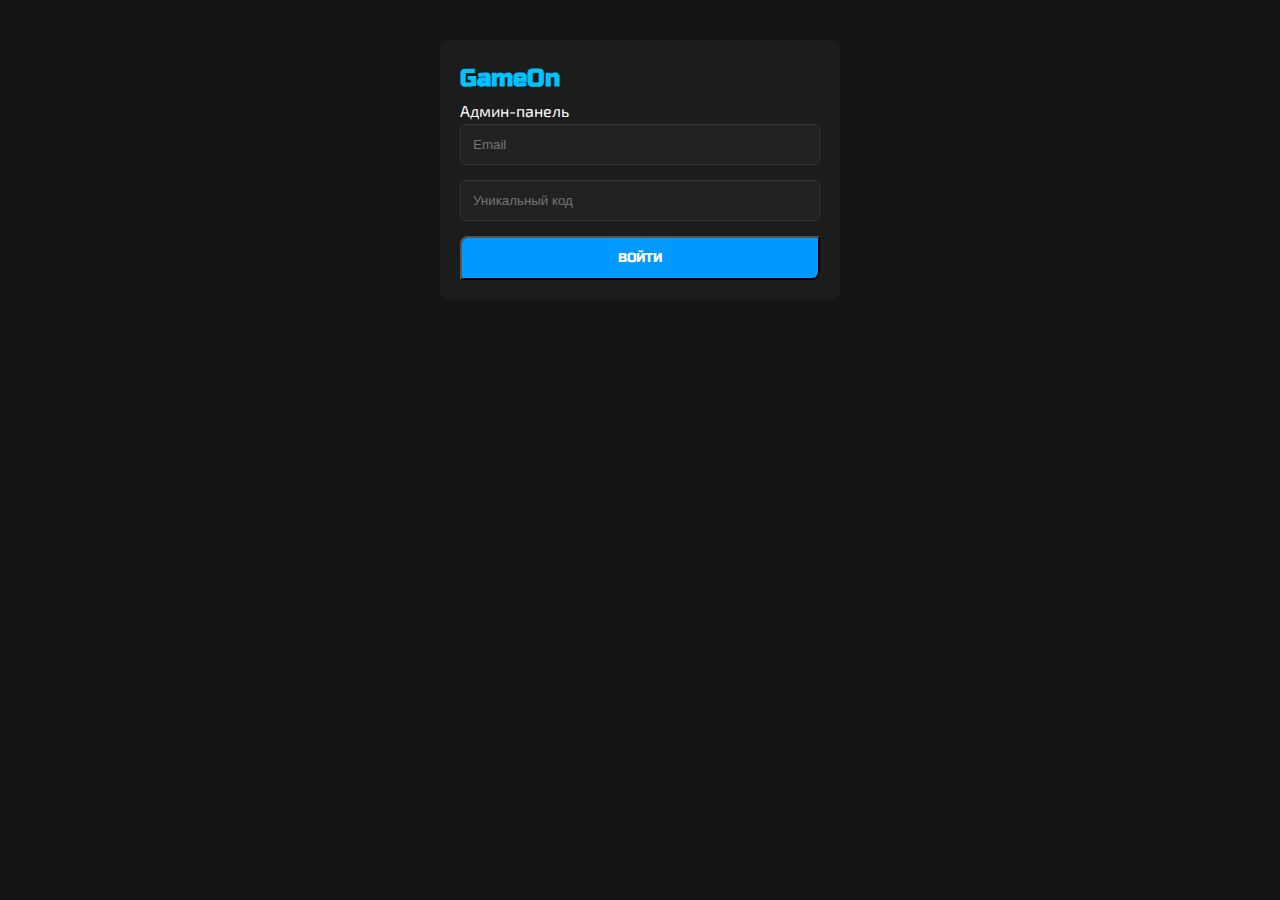
<file: front/admin.html>
<!DOCTYPE html>
<html lang="ru">
<head>
    <meta charset="UTF-8">
    <meta name="viewport" content="width=device-width, initial-scale=1.0">
    <title>GameOn - Admin Dashboard</title>
    <link rel="stylesheet" href="style.css">
    <link href="https://fonts.googleapis.com/css2?family=Exo+2:wght@300;400;500&display=swap" rel="stylesheet">
    <link href="https://fonts.googleapis.com/css2?family=Russo+One&display=swap" rel="stylesheet">
    <style>
        .admin-dashboard {
            background-color: #151515;
            padding: 40px 0;
            min-height: 100vh;
        }
        .dashboard-container {
            background-color: rgba(30, 30, 30, 0.8);
            border-radius: 15px;
            padding: 30px;
            box-shadow: 0 0 20px rgba(0, 0, 0, 0.5);
        }
        .admin-header {
            display: flex;
            justify-content: space-between;
            align-items: center;
            margin-bottom: 30px;
        }
        .admin-logo h2 {
            font-family: 'Russo One', sans-serif;
            color: #00c2ff;
            margin: 0;
        }
        .admin-nav {
            display: flex;
            gap: 20px;
        }
        .tab-container {
            margin-top: 20px;
        }
        .admin-tab {
            display: none;
        }
        .admin-tab.active {
            display: block;
        }
        .booking-table {
            width: 100%;
            border-collapse: collapse;
            margin-top: 20px;
        }
        .booking-table th, .booking-table td {
            padding: 12px 15px;
            border-bottom: 1px solid #333;
            text-align: left;
        }
        .booking-table th {
            background-color: #222;
            color: #00c2ff;
        }
        .booking-table tbody tr:hover {
            background-color: rgba(0, 194, 255, 0.1);
        }
        .action-btn {
            padding: 6px 12px;
            border-radius: 4px;
            border: none;
            cursor: pointer;
            font-weight: bold;
            transition: all 0.3s ease;
        }
        .edit-btn {
            background-color: #007bff;
            color: white;
        }
        .delete-btn {
            background-color: #dc3545;
            color: white;
        }
        .login-container {
            max-width: 400px;
            margin: 0 auto;
            padding: 20px;
            background-color: rgba(30, 30, 30, 0.8);
            border-radius: 10px;
        }
        .login-form {
            display: flex;
            flex-direction: column;
            gap: 15px;
        }
        .login-form input {
            padding: 12px;
            border-radius: 5px;
            border: 1px solid #333;
            background-color: #222;
            color: white;
        }
        .status-indicator {
            display: inline-block;
            width: 10px;
            height: 10px;
            border-radius: 50%;
            margin-right: 5px;
        }
        .status-pending {
            background-color: #ffc107;
        }
        .status-confirmed {
            background-color: #28a745;
        }
        .status-cancelled {
            background-color: #dc3545;
        }
        .status-completed {
            background-color: #6c757d;
        }
    </style>
</head>
<body>

<div id="admin-login" class="admin-dashboard">
    <div class="container">
        <div class="login-container">
            <div class="admin-logo">
                <h2>GameOn</h2>
                <p>Админ-панель</p>
            </div>
            <form id="admin-login-form" class="login-form">
                <input type="email" id="admin-email-input" placeholder="Email" required>
                <input type="text" id="admin-code-input" placeholder="Уникальный код" required>
                <button type="submit" class="btn primary">Войти</button>
            </form>
        </div>
    </div>
</div>

<div id="admin-dashboard" class="admin-dashboard" style="display: none;">
    <div class="container">
        <div class="dashboard-container">
            <div class="admin-header">
                <div class="admin-logo">
                    <h2>GameOn</h2>
                    <p>Админ-панель</p>
                </div>
                <div class="admin-nav">
                    <button id="bookings-tab-btn" class="btn secondary active">Бронирования</button>
                    <button id="users-tab-btn" class="btn secondary">Пользователи</button>
                    <button id="workstations-tab-btn" class="btn secondary">Рабочие места</button>
                    <button id="admin-logout-btn" class="btn primary">Выйти</button>
                </div>
            </div>

            <div class="tab-container">
                <!-- Bookings Tab -->
                <div id="bookings-tab" class="admin-tab active">
                    <h3>Список бронирований</h3>
                    <table class="booking-table">
                        <thead>
                        <tr>
                            <th>ID</th>
                            <th>Пользователь</th>
                            <th>Телефон</th>
                            <th>Рабочее место</th>
                            <th>Начало</th>
                            <th>Конец</th>
                            <th>Статус</th>
                            <th>Цена</th>
                            <th>Действия</th>
                        </tr>
                        </thead>
                        <tbody id="bookings-table-body">
                        <!-- Bookings will be loaded here -->
                        </tbody>
                    </table>
                </div>

                <!-- Users Tab -->
                <div id="users-tab" class="admin-tab">
                    <h3>Список пользователей</h3>
                    <table class="booking-table">
                        <thead>
                        <tr>
                            <th>ID</th>
                            <th>Имя</th>
                            <th>Телефон</th>
                            <th>Бронирований</th>
                            <th>Действия</th>
                        </tr>
                        </thead>
                        <tbody id="users-table-body">
                        <!-- Users will be loaded here -->
                        </tbody>
                    </table>
                </div>

                <!-- Workstations Tab -->
                <div id="workstations-tab" class="admin-tab">
                    <h3>Рабочие места</h3>
                    <table class="booking-table">
                        <thead>
                        <tr>
                            <th>ID</th>
                            <th>Номер</th>
                            <th>Характеристики</th>
                            <th>Цена/час</th>
                            <th>Доступно</th>
                            <th>Действия</th>
                        </tr>
                        </thead>
                        <tbody id="workstations-table-body">
                        <!-- Workstations will be loaded here -->
                        </tbody>
                    </table>
                </div>
            </div>
        </div>
    </div>
</div>

<script>
    // API utility functions
    function apiCall(url, method, data, token = null) {
        return fetch(url, {
            method: method,
            headers: {
                'Content-Type': 'application/json',
                ...(token && { 'Authorization': `Bearer ${token}` })
            },
            body: data ? JSON.stringify(data) : null
        })
        .then(response => {
            if (!response.ok) {
                return response.json().then(err => Promise.reject(err));
            }
            return response.json();
        });
    }

    function formatDate(dateString) {
        const date = new Date(dateString);
        return date.toLocaleDateString('ru-RU') + ' ' + date.toLocaleTimeString('ru-RU', {hour: '2-digit', minute: '2-digit'});
    }

    // Store token in local storage
    function storeToken(token) {
        localStorage.setItem('adminToken', token);
    }

    // Get token from local storage
    function getToken() {
        return localStorage.getItem('adminToken');
    }

    // Clear token (for logout)
    function clearToken() {
        localStorage.removeItem('adminToken');
    }

    // Tab switching
    function switchTab(tabId) {
        document.querySelectorAll('.admin-tab').forEach(tab => {
            tab.classList.remove('active');
        });
        document.getElementById(tabId).classList.add('active');

        document.querySelectorAll('.admin-nav .btn').forEach(btn => {
            btn.classList.remove('active');
        });
        document.getElementById(tabId + '-btn').classList.add('active');
    }

    // Load bookings data
    function loadBookings() {
        const token = getToken();
        apiCall('/api/bookings', 'GET', null, token)
            .then(bookings => {
                const tableBody = document.getElementById('bookings-table-body');
                tableBody.innerHTML = '';

                bookings.forEach(booking => {
                    // Get user details
                    apiCall(`/api/users/${booking.user.id}`, 'GET', null, token)
                        .then(user => {
                            const row = document.createElement('tr');

                            let statusClass = '';
                            switch(booking.status) {
                                case 'pending': statusClass = 'status-pending'; break;
                                case 'confirmed': statusClass = 'status-confirmed'; break;
                                case 'completed': statusClass = 'status-completed'; break;
                                case 'cancelled': statusClass = 'status-cancelled'; break;
                            }

                            row.innerHTML = `
                                <td>${booking.id}</td>
                                <td>${user.name}</td>
                                <td>${user.phoneNumber}</td>
                                <td>${booking.workStation.number}</td>
                                <td>${formatDate(booking.startTime)}</td>
                                <td>${formatDate(booking.endTime)}</td>
                                <td><span class="status-indicator ${statusClass}"></span> ${booking.status}</td>
                                <td>${booking.totalPrice} р.</td>
                                <td>
                                    <button class="action-btn edit-btn" data-id="${booking.id}">Изменить</button>
                                    <button class="action-btn delete-btn" data-id="${booking.id}">Удалить</button>
                                </td>
                            `;
                            tableBody.appendChild(row);

                            // Add event listeners to buttons
                            row.querySelector('.edit-btn').addEventListener('click', function() {
                                // Handle edit booking
                                const newStatus = prompt('Введите новый статус (pending, confirmed, completed, cancelled)', booking.status);
                                if (newStatus) {
                                    apiCall(`/api/bookings/${booking.id}`, 'PUT', { status: newStatus }, token)
                                        .then(() => loadBookings())
                                        .catch(error => alert('Ошибка при обновлении бронирования: ' + error));
                                }
                            });

                            row.querySelector('.delete-btn').addEventListener('click', function() {
                                if (confirm('Вы уверены, что хотите удалить это бронирование?')) {
                                    apiCall(`/api/bookings/${booking.id}`, 'DELETE', null, token)
                                        .then(() => {
                                            row.remove();
                                            alert('Бронирование удалено');
                                        })
                                        .catch(error => alert('Ошибка при удалении бронирования: ' + error));
                                }
                            });
                        });
                });
            })
            .catch(error => {
                console.error('Error loading bookings', error);
                alert('Ошибка загрузки бронирований: ' + error);
            });
    }

    // Load users data
    function loadUsers() {
        const token = getToken();
        apiCall('/api/users', 'GET', null, token)
            .then(users => {
                const tableBody = document.getElementById('users-table-body');
                tableBody.innerHTML = '';

                users.forEach(user => {
                    const row = document.createElement('tr');
                    row.innerHTML = `
                        <td>${user.id}</td>
                        <td>${user.name}</td>
                        <td>${user.phoneNumber}</td>
                        <td>${user.bookedSeats}</td>
                        <td>
                            <button class="action-btn delete-btn" data-id="${user.id}">Удалить</button>
                        </td>
                    `;
                    tableBody.appendChild(row);

                    // Add event listener to delete button
                    row.querySelector('.delete-btn').addEventListener('click', function() {
                        if (confirm('Вы уверены, что хотите удалить этого пользователя?')) {
                            apiCall(`/api/users/${user.id}`, 'DELETE', null, token)
                                .then(() => {
                                    row.remove();
                                    alert('Пользователь удален');
                                })
                                .catch(error => alert('Ошибка при удалении пользователя: ' + error));
                        }
                    });
                });
            })
            .catch(error => {
                console.error('Error loading users', error);
                alert('Ошибка загрузки пользователей: ' + error);
            });
    }

    // Load workstations data
    function loadWorkstations() {
        const token = getToken();
        apiCall('/api/workstations', 'GET', null, token)
            .then(workstations => {
                const tableBody = document.getElementById('workstations-table-body');
                tableBody.innerHTML = '';

                workstations.forEach(station => {
                    const row = document.createElement('tr');
                    row.innerHTML = `
                        <td>${station.id}</td>
                        <td>${station.number}</td>
                        <td>${station.specifications}</td>
                        <td>${station.pricePerHour} р.</td>
                        <td>${station.available ? 'Да' : 'Нет'}</td>
                        <td>
                            <button class="action-btn edit-btn" data-id="${station.id}">Изменить</button>
                        </td>
                    `;
                    tableBody.appendChild(row);

                    // Add event listener to edit button
                    row.querySelector('.edit-btn').addEventListener('click', function() {
                        const available = confirm('Изменить статус доступности?');
                        apiCall(`/api/workstations/${station.id}`, 'PUT',
                            { ...station, available: available },
                            token)
                            .then(() => loadWorkstations())
                            .catch(error => alert('Ошибка при обновлении рабочего места: ' + error));
                    });
                });
            })
            .catch(error => {
                console.error('Error loading workstations', error);
                alert('Ошибка загрузки рабочих мест: ' + error);
            });
    }

    // Admin login form
    document.getElementById('admin-login-form').addEventListener('submit', function(e) {
        e.preventDefault();

        const loginData = {
            email: document.getElementById('admin-email-input').value,
            uniqueCode: document.getElementById('admin-code-input').value
        };

        apiCall('/api/auth/login', 'POST', loginData)
            .then(response => {
                console.log('Admin login successful', response);
                storeToken(response.token);

                // Show dashboard
                document.getElementById('admin-login').style.display = 'none';
                document.getElementById('admin-dashboard').style.display = 'block';

                // Load initial data
                loadBookings();
            })
            .catch(error => {
                console.error('Admin login failed', error);
                alert('Ошибка входа: ' + (error.message || 'Проверьте введенные данные'));
            });
    });

    // Check if admin is already logged in
    window.addEventListener('DOMContentLoaded', function() {
        const token = getToken();
        if (token) {
            // Verify token validity
            apiCall('/api/bookings', 'GET', null, token)
                .then(() => {
                    document.getElementById('admin-login').style.display = 'none';
                    document.getElementById('admin-dashboard').style.display = 'block';
                    loadBookings();
                })
                .catch(() => {
                    // If token is invalid, clear it
                    clearToken();
                });
        }
    });

    // Tab switching
    document.getElementById('bookings-tab-btn').addEventListener('click', function() {
        switchTab('bookings-tab');
        loadBookings();
    });

    document.getElementById('users-tab-btn').addEventListener('click', function() {
        switchTab('users-tab');
        loadUsers();
    });

    document.getElementById('workstations-tab-btn').addEventListener('click', function() {
        switchTab('workstations-tab');
        loadWorkstations();
    });

    // Logout
    document.getElementById('admin-logout-btn').addEventListener('click', function() {
        clearToken();
        document.getElementById('admin-dashboard').style.display = 'none';
        document.getElementById('admin-login').style.display = 'block';
    });
</script>
</body>
</html>
</file>
<file: front/style.css>
@font-face {
    font-family: 'Nico Moji';
    src: url('fonts/NicoMoji-Regular.ttf') format('truetype'); /* Указываем путь к файлу шрифта */
    font-weight: normal;
    font-style: normal;
}

/* General Styles */
* {
    margin: 0;
    padding: 0;
    box-sizing: border-box;
}

:root {
    --primary-color: #0099FF;
    --accent-color: #0072ff;
    --dark-color: #0F1744;
    --light-color: #f5f5f5;
    --text-color: #ffffff;
    --gray-color: #8a8a8a;
}

html {
    scroll-behavior: smooth;
    scroll-snap-type: y mandatory;
}

body {
    font-family: 'Exo 2', sans-serif;
    color: var(--text-color);
    background-color: var(--dark-color);
    line-height: 1.6;
}   

.container {
    max-width: 1200px;
    margin: 0 auto;
    padding: 0 20px;
}

section {
    min-height: 100vh;
    display: flex;
    align-items: center;
    position: relative;
    scroll-snap-align: start;
}

h1, h2, h3, h4, h5, h6 {
    font-weight: 700;
    margin-bottom: 1rem;
}

a {
    text-decoration: none;
    color: var(--text-color);
    transition: all 0.3s ease;
}

ul {
    list-style: none;
}

.btn { /* кнопки на главной */
    display: inline-flex;
    justify-content: center; /* Центрируем по горизонтали */
    align-items: center; /* Центрируем по вертикали */
    padding: 12px 24px;
    border-radius: 8px 0 8px 0;
    font-weight: 500;
    text-transform: uppercase;
    cursor: pointer;
    transition: all 0.3s ease;
    font-family: 'Russo One', sans-serif;
}

.btn.primary {
    background: var(--primary-color);
    color: var(--text-color);
}

.btn.secondary { /* кнопка подробнее */
    background: rgba(0, 153, 255, 0.5); 
    border: none;
    color: var(--text-color);
}

.btn:hover {
    transform: translateY(-3px);
    box-shadow: 0 10px 20px rgba(0, 0, 0, 0.2);
}

.section-header {
    text-align: center;
    margin-bottom: 3rem;
}

.section-header h3 {
    font-size: 2.5rem;
    color: var(--text-color);
    margin-bottom: 0.5rem;
    font-family: 'Russo One', sans-serif;
}

.section-header p {
    color: var(--gray-color);
    font-size: 1.1rem;
}

.section-button {
    text-align: center;
    margin-top: 2rem;
}

.section-button .btn {
    width: 170px;
}

.pricing .section-button .btn {
    padding: 16px 24px; /* Увеличиваем высоту кнопки */
}

/* Header & Navigation - Modified to be fixed */
.main-header {
    position: relative;
    width: 100%;
    z-index: 1000;
    padding: 15px 0;
    background: transparent;
    border-bottom: 3px solid rgba(22, 4, 57, 0.1);
}

.main-header .container {
    max-width: 1200px;
    margin: 0 auto;
    padding: 0 20px;
}

header {
    display: flex;
    justify-content: space-between;
    align-items: center;
    width: 100%;
}

.logo h1 {
    font-size: 2.5rem;
    color: var(--primary-color);
    margin: -10px; /* прижать ближе к лого */
    font-family: 'Nico Moji', sans-serif;
}

.logo p {
    font-size: 1rem;
    color: var(--text-color);
    font-family: 'Russo One', sans-serif;
}

.logo span {
    color: var(--text-color);
}

.navbar ul {
    display: flex;
}

.navbar ul li {
    margin: 0 15px;
}

.navbar ul li a {
    font-size: 0.95rem;
    font-weight: 500;
}

.navbar ul li a:hover {
    color: var(--accent-color);
}


.navbar ul li a.active::after {
    content: '';
    position: absolute;
    bottom: -5px;
    left: 0;
    width: 100%;
    height: 2px;
    background-color: var(--primary-color);
}

/* Hero Section */
.hero {
    background: linear-gradient(#000000, var(--dark-color));
    position: relative;
    overflow: hidden;
    display: flex;
    flex-direction: column;
    min-height: 100vh; 
    scroll-snap-align: start;
}

.hero .container {
    display: flex;
    flex-direction: column; /* Контейнер тоже вертикальный */
    flex-grow: 1; /* Позволяет растягиваться */
}

.hero::before {
    content: '';
    position: absolute;
    top: 0;
    left: 0;
    width: 100%;
    height: 100%;
    background: url('img/ellipse-5.svg') no-repeat center center;
    background-size: cover;
    opacity: 0.1;
    z-index: -1;
}

/* Dark overlay for hero section only */
.hero::after {
    content: '';
    position: absolute;
    top: 0;
    left: 0;
    width: 100%;
    height: 100%;
    background: linear-gradient(to bottom, #000000 0%, var(--primary-color) 70%, var(--dark-color) 100%);
    z-index: -1;
}

.hero-content {
    display: flex;
    align-items: flex-start; /* Change from center to flex-start */
    justify-content: space-between;
    width: 100%;
    flex-grow: 1;
    padding-top: 80px; /* Add padding to position text higher */
}

.hero-text {
    flex: 1;
    padding-right: 2rem;
}

.hero-text h2 { 
    font-size: 2.8rem;
    line-height: 1.2;
    margin-bottom: 2rem;
    color: white;
    display: inline-block; /* Чтобы текст обтекал правильно */
}

.hero-text h2 span.brand {
    color: var(--primary-color);
    font-size: 3.2rem;
    white-space: nowrap;
    font-family: 'Nico Moji', sans-serif; /* Добавляем шрифт Nico Moji */
}

.hero-image {
    flex: 1;
    position: relative;
    display: flex;
    justify-content: flex-end; /* Прижимаем содержимое к правому краю */
}

.hero-image img {
    width: 120%; /* Увеличиваем размер изображения */
    max-width: none; /* Убираем ограничение по максимальной ширине */
    display: block;
}

/* Speech bubbles */
.feature-bubble {
    position: absolute;
    background-color: rgba(106, 162, 232, 0.8); /* фон для квадратов пк */
    border-radius: 10px;
    padding: 12px;
    color: white;
    font-size: 0.9rem;
    box-shadow: 0 5px 15px rgba(0, 0, 0, 0.2);
    z-index: 2;
}

.feature-bubble:after {
    content: '';
    position: absolute;
    border: 10px solid transparent;
}

.feature-bubble.top-right {
    top: 20%;
    right: -60px;
}

.feature-bubble.top-right:after {
    top: 50%;
    left: -10px;
    margin-top: -10px;
    border-right-color: var(--primary-color);
}

.feature-bubble.bottom-left {
    bottom: 30%;
    left: -40px;
}

.feature-bubble.bottom-left:after {
    top: 50%;
    right: -10px;
    margin-top: -10px;
    border-left-color: var(--primary-color);
}

.feature-bubble.top-left {
    top: 10%;
    left: 20%;
}

.feature-bubble.top-left:after {
    bottom: -10px;
    left: 20px;
    border-top-color: var(--primary-color);
}

.features {
    margin-top: 0.5rem;
}

.feature {
    display: flex;
    align-items: flex-start;
    margin-bottom: 15px;
}

.feature img {
    margin-right: 10px;
    width: 20px;
    height: 20px;
}

.feature p {
    line-height: 1.4;
}

.hero-buttons {
    display: flex;
    gap: 50px;
    margin-top: 70px; /* для увеличение отступа свеху для кнопок */ 
}

.hero-buttons .btn {
    width: 170px; /* Фиксированная ширина для кнопок */
    text-align: center; /* Центрируем текст внутри кнопок */
}

/* Games Section */
.games {
    background: linear-gradient(to bottom, var(--dark-color), #040713);
    position: relative;
}

.games::before {
    content: '';
    position: absolute;
    top: 0;
    left: 0;
    width: 100%;
    height: 100%;
    background: url('img/vector-6.svg') no-repeat center center;
    opacity: 0.1;
    z-index: -1;
}

.games::after {
    content: '';
    position: absolute;
    top: 40%;
    left: 60%;
    width: 40%;
    height: 70%;
    background: url('img/monkey.png') no-repeat right center;
    background-size: contain;
    opacity: 0.5;
    z-index: 0;
}

.games .container::before {
    content: '';
    position: absolute;
    bottom: 25%;
    left: 0;
    width: 40%;
    height: 70%;
    background: url('img/tracer.png') no-repeat left center;
    background-size: contain;
    z-index: 0;
}

.games-grid {
    display: grid;
    grid-template-columns: repeat(2, 1fr);
    gap: 20px;
    margin-bottom: 2rem;
}

.game-card {
    background: rgba(255, 255, 255, 0.05);
    border-radius: 15px;
    text-align: center;
    transition: all 0.3s ease;
    cursor: pointer;
    position: relative;
    overflow: hidden;
    height: 200px;
    display: flex;
    align-items: center;
    justify-content: center;
}

.game-card:hover {
    transform: translateY(-5px);
    box-shadow: 0 10px 20px rgba(0, 0, 0, 0.2);
    background: rgba(255, 255, 255, 0.1);
}

.game-image {
    width: 100%;
    height: 100%;
}

.game-card img {
    width: 100%;
    height: 100%;
    object-fit: cover;
    transition: transform 0.3s ease;
}

.game-card:hover img {
    transform: scale(1.05);
}

.game-card h4 {
    position: absolute;
    font-size: 1.5rem;
    color: var(--text-color);
    z-index: 2;
    text-shadow: 2px 2px 4px rgba(0, 0, 0, 0.6);
}

.game-card::after {
    content: '';
    position: absolute;
    top: 0;
    left: 0;
    width: 100%;
    height: 100%;
    background: rgba(0, 0, 0, 0.3);
    z-index: 1;
    transition: background 0.3s ease;
}

.game-card:hover::after {
    background: rgba(0, 0, 0, 0.1);
}

/* Pricing Section */
.pricing {
    background: linear-gradient(to bottom, #040713, #3D74DA);
    position: relative;
}

.pricing::before {
    content: '';
    position: absolute;
    top: 0;
    left: 0;
    width: 100%;
    height: 100%;
    background: url('img/vector-8.svg') no-repeat center center;
    opacity: 0.1;
    z-index: -1;
}

.pricing-tabs {
    display: flex;
    justify-content: center;
    margin-bottom: 2rem;
}

.tab {
    padding: 10px 20px;
    cursor: pointer;
    border-bottom: 2px solid transparent;
    font-weight: 500;
    transition: all 0.3s ease;
}

.tab.active {
    border-bottom: 2px solid var(--primary-color);
    color: var(--primary-color);
}

.pricing-content {
    background: rgba(255, 255, 255, 0.05);
    border-radius: 15px;
    padding: 30px;
    position: relative;
    margin-bottom: 2rem;
}

.tab-content {
    display: none;
}

.tab-content.active {
    display: block;
}

.tab-content p {
    margin-bottom: 15px;
    font-size: 1.1rem;
}

/* About Section */
.about {
    background: linear-gradient(to bottom, #3D74DA, var(--dark-color));
    position: relative;
    z-index: 0;
    min-height: calc(100vw * 9 / 16); /* Пропорции 16:9 */
}

.about::before {
    content: '';
    position: absolute;
    top: 0;
    left: 0;
    width: 100%;
    height: 100%; /* Занимает всю высоту секции */
    background: url('img/cloudss.gif') no-repeat top left;
    background-size: 100% auto;
    z-index: -2;
}

.about-grid {
    display: flex;
    justify-content: space-between;
    align-items: flex-end; 
    gap: 20px;
}

.about-card {
    flex: 1;
    background: rgba(6, 15, 34, 0.7);
    /* border-radius: 15px; углы скруглить */
    padding: 30px;
    transition: all 0.3s ease;
    height: 250px; /* Базовая высота для первой ячейки */
    display: flex; /* Делаем ячейку flex-контейнером */
    flex-direction: column; /* Выравниваем содержимое по вертикали */
    justify-content: flex-start; /* Содержимое начинается сверху */
}

/* Увеличиваем высоту для каждой следующей ячейки */
.about-card:nth-child(2) {
    height: 350px; 
}

.about-card:nth-child(3) {
    height: 450px; 
}

.about-card:nth-child(4) {
    height: 550px; 
}

.about-card:hover {
    transform: translateY(-5px);
    box-shadow: 0 10px 20px rgba(0, 0, 0, 0.2);
    background: rgba(6, 15, 34, 0.8); 
}

.about-card h4 {
    font-size: 1.3rem;
    color: var(--text-color);
    margin-bottom: 15px;
    text-align: center; /* Центрируем заголовок */
}

.about-card ul li {
    margin-bottom: 10px;
    position: relative;
    padding-left: 20px;
}

.about-card ul li:before {
    content: '•';
    position: absolute;
    left: 0;
    color: var(--primary-color);
}

.about-card img {
    max-width: 150px; /* Устанавливаем максимальную ширину */
    max-height: 150px; /* Ограничиваем высоту, чтобы изображение не выходило за рамки */
    width: auto;
    height: auto;
    display: block; /* Для центрирования */
    margin: auto; /* Центрируем по горизонтали */
    object-fit: contain; /* Сохраняем пропорции изображения */
}

/* Mario Game Elements Styling */
.about-grid {
    position: relative; /* Make sure the grid has relative positioning */
}

.mario-element {
    position: absolute;
    z-index: 1;
    pointer-events: none; /* This ensures clicks pass through these decorative elements */
}

/* Specific positioning for each element */
.mario {
    top: 230px;
    left: 30px;
    width: 70px;
    height: auto;
      transform: scaleX(-1);
}

.garden-1 {
    top: 259px;
    left: 120px;
    width: 70px;
    height: auto;
}

.coin-1 {
    top: 220px;
    left: 140px;
    width: 30px;
    height: auto;
}

.coin-2 {
    top: 220px;
    left: 180px;
    width: 30px;
    height: auto;
}

.coin-3 {
    top: -70px;
    left: 260px;
    width: 30px;
    height: auto;
}

.block {
    top: 100px;
    left: 370px;
    width: 50px;
    height: auto;
}

.flower {
    top: 152px;
    left: 500px;
    width: 60px;
    height: auto;
}

.garden-2 {
    top: 57px;
    left: 650px;
    width: 70px;
    height: auto;
}

.coin-4 {
    top: 20px;
    left: 670px;
    width: 30px;
    height: auto;
}

.coin-5 {
    top: -10px;
    left: 670px;
    width: 30px;
    height: auto;
}

.mushroom {
    top: 28px;
    left: 770px;
    width: 80px;
    height: 80px;
}

.pipe {
    top: -66px;
    right: 45px;
    width: 100px;
    height: auto;
}

.garden-3 {
    top: -43px;
    right: 90px;
    width: 70px;
    height: auto;
}


/* Make sure the about-card has proper positioning for absolute elements */
.about-card {
    position: relative;
    overflow: hidden;
}

.food-image {
    max-width: 300px; /* Увеличиваем максимальную ширину */
    max-height: 300px; /* Увеличиваем максимальную высоту */
    width: 100%; /* Растягиваем на всю доступную ширину ячейки */
    height: auto; /* Сохраняем пропорции */
    display: block;
    margin: 0 auto;
    margin-top: auto;
    object-fit: contain;
    box-shadow: 0 0 15px 5px rgba(147, 112, 219, 0.5);
}

.diagram-image {
    width: 100%; /* Занимает всю ширину ячейки */
    height: auto; /* Сохраняем пропорции */
    display: block;
    margin-top: auto; /* Прижимаем к нижней части ячейки */
    opacity: 0.5; /* Прозрачность 50% */
}


/* FAQ Section */
.faq {
    background: linear-gradient(to bottom, var(--dark-color), #5E6BB2, var(--dark-color));
    position: relative;
}

.faq::before {
    content: '';
    position: absolute;
    top: 0;
    left: 0;
    width: 100%;
    height: 100%;
    background: url('img/vector-7.svg') no-repeat center center;
    opacity: 0.1;
    z-index: -1;
}

.faq-list {
    max-width: 800px;
    margin: 0 auto;
}

.faq-item {
    background: rgba(255, 255, 255, 0.05);
    border-radius: 10px;
    margin-bottom: 15px;
    overflow: hidden;
}

.faq-question {
    padding: 20px;
    cursor: pointer;
    display: flex;
    justify-content: space-between;
    align-items: center;
}

.faq-question h4 {
    font-size: 1.1rem;
    margin: 0;
}

.toggle-icon {
    transition: transform 0.3s ease;
}

.faq-item.active .toggle-icon {
    transform: rotate(180deg);
}

.faq-answer {
    padding: 0 20px;
    max-height: 0;
    overflow: hidden;
    transition: max-height 0.3s ease;
}

.faq-item.active .faq-answer {
    max-height: 200px;
    padding-bottom: 20px;
}
.faq .section-header {
    display: flex;
    justify-content: space-between;
    align-items: flex-start;
    text-align: left; /* Переопределяем центрирование */
}

.faq .section-header h3 {
    text-align: left;
    line-height: 0.6; /* Уменьшаем расстояние между строками */
}

.faq .section-header .staircase {
    display: block;
    margin-left: 80px;
}

.faq .section-header .staircase:first-child {
    margin-left: 0;
}

.faq .section-header .staircase:last-child {
    margin-left: 220px; /* Сдвигаем "вопросы" на 160px (80px + 80px) */
}

.faq .section-header p {
    text-align: left; /* Выравниваем по левому краю */
    max-width: 320px;
    color: var(--text-color); /* Делаем текст белым (var(--text-color) = #ffffff) */
    margin-top: 10px; /* Сдвигаем текст вниз, чтобы он был на уровне "на частые" */
}

/* Booking Section */
.booking {
    background: linear-gradient(to bottom, (var(--dark-color)), #5E6BB2, var(--dark-color));
    position: relative;
}

.booking-section {
    max-width: 700px;
    margin: 0 auto;
}

/* Обновленные стили для секции бронирования */
.booking-form {
    display: none;
}

.booking-form.active {
    display: block;
}


/* Animated background elements for registration */
.booking {
    overflow: hidden; /* Ensure elements don't cause horizontal scrolling */
}

.booking .container {
    position: relative;
    z-index: 2;
}

/* Floating particles */
.booking::before,
.booking::after {
    content: '';
    position: absolute;
    width: 100%;
    height: 100%;
    top: 0;
    left: 0;
    pointer-events: none;
    z-index: -1;
}

/* Add floating elements */
@keyframes float {
    0% { transform: translateY(0) rotate(0deg); }
    50% { transform: translateY(-20px) rotate(5deg); }
    100% { transform: translateY(0) rotate(0deg); }
}

.booking .floating-element {
    position: absolute;
    background: rgba(145, 184, 209, 0.529);
    border-radius: 50%;
    filter: blur(8px);
    pointer-events: none;
    z-index: -1;
    animation: float 8s infinite ease-in-out;
}

/* Add this JS to create floating elements dynamically */

.user-greeting {
    text-align: center;
    margin-bottom: 20px;
}

.user-greeting h4 {
    font-size: 1.5rem;
    color: var(--text-color);
}

.booking-buttons {
    display: flex;
    justify-content: center;
    gap: 30px;
    margin-top: 20px;
}

.booking-buttons .btn {
    width: 170px;
}

/* Стили для валидации формы */
input:invalid {
    border: 2px solid rgba(255, 0, 0, 0.5);
}

input:focus:invalid {
    outline: none;
}

.form-row {
    display: flex;
    gap: 30px;
    width: 100%;
    margin-top: 20px;
}

.form-group {
    flex: 1;
}

.form-step {
    display: none;
}

.form-step.active {
    display: block;
}

.booking-form input {
    width: 100%;
    padding: 15px;
    border-radius: 50px;
    border: none;
    background: rgba(255, 255, 255, 0.1);
    color: var(--text-color);
    font-size: 1rem;
}

.booking-form input[type="date"],
.booking-form input[type="time"] {
    padding-right: 15px;
    color: var(--text-color);
}

.booking-form input::placeholder {
    color: rgba(255, 255, 255, 0.5);
}

.booking-form button {
    width: 250px; /* Увеличиваем ширину для лучшего вида */
    padding: 16px 24px;
    margin: 30px auto 0; /* Добавляем отступ сверху и центрируем */
    display: block; /* Меняем на block для полной центровки */
    text-align: center; /* Центрируем текст внутри кнопки */
}

/* Footer */
.footer-section {
    background: linear-gradient(180deg, var(--dark-color), #000000);
    padding: 50px 0 20px;
    position: relative;
    min-height: 80vh;
}

.footer-section .container {
    display: flex;
    flex-direction: column;
}

.footer-content {
    display: flex;
    justify-content: space-between;
    margin-bottom: 30px;
    flex-wrap: wrap;
}

.footer-info {
    min-width: 100px;
    padding-right: 20px;
    margin-bottom: 20px;
}

.footer-logo h3 {
    font-size: 1.8rem;
    color: var(--primary-color);
    margin-bottom: -10px;
    font-family: 'Nico Moji', sans-serif; 
}

.footer-logo p {
    font-size: 0.8rem;
    font-family: 'Russo One', sans-serif;
    margin-bottom: 10px;
}

.footer-logo span {
    color: #ffffff;
}

.social-links {
    margin-top: 20px;
}

.social-links h4 {
    font-size: 1rem;
    margin-bottom: 10px;
}

.social-icons {
    display: flex;
    gap: 15px;
}

.social-icons img {
    width: 24px;
    height: 24px;
    transition: all 0.3s ease;
}

.social-icons img:hover {
    transform: translateY(-3px);
}

.footer-links {
    display: flex;
    gap: 30px;
    flex-wrap: wrap;
    min-width: 260px;
    margin-bottom: 20px;
    margin-right: 20px;
}

.footer-contact {
    margin-left: 30px;
}

.footer-nav h4, 
.footer-contact h4 {
    font-size: 1rem;
    margin-bottom: 15px;
}

.footer-nav ul li {
    margin-bottom: 10px;
}

.footer-nav ul li a:hover {
    color: var(--accent-color);
}

.footer-contact .contact-item {
    display: flex;
    align-items: flex-start;
    gap: 10px;
    margin-bottom: 15px;
}

.footer-contact .contact-item img {
    width: 18px;
    height: 18px;
    margin-top: 3px;
}

.footer-contact .contact-item h5 {
    font-size: 0.9rem;
    margin-bottom: 5px;
}

/* Admin Login Styles */
.admin-login {
    min-width: 280px;
    background: rgba(255, 255, 255, 0.03);
    padding: 25px;
    border-radius: 10px;
    margin-bottom: 20px;
}

.admin-login h4 {
    font-size: 1rem;
    margin-bottom: 15px;
    text-align: center;
}

.admin-form {
    position: relative;
}

.login-step {
    display: none;
    flex-direction: column;
    gap: 12px;
}

.login-step.active {
    display: flex;
}

.admin-login input {
    width: 100%;
    padding: 12px;
    border-radius: 50px;
    border: none;
    background: rgba(255, 255, 255, 0.1);
    color: var(--text-color);
    font-size: 0.9rem;
}

.admin-login input::placeholder {
    color: rgba(255, 255, 255, 0.5);
}

.admin-login button {
    width: 100%;
    padding: 12px;
    font-size: 0.9rem;
}

/* Footer Map */
.footer-map {
    width: 100%;
    height: 250px;
    margin-bottom: 30px;
    border-radius: 10px;
    overflow: hidden;
}

.copyright {
    text-align: center;
    padding-top: 20px;
    border-top: 1px solid rgba(255, 255, 255, 0.1);
    color: var(--gray-color);
    font-size: 0.8rem;
}

/* Responsive Styles */
@media (max-width: 992px) {
    .hero-content {
        flex-direction: column;
        gap: 30px;
    }

    .main-header {
        padding: 10px 0; /* Уменьшаем отступы для мобильных устройств */
    }
    
    .hero-text {
        padding-right: 0;
        text-align: center;
    }
    
    .features {
        text-align: center;
    }
    
    .feature {
        justify-content: center;
    }
    
    .hero-buttons {
        justify-content: center;
    }
    
    .games-grid {
        grid-template-columns: 1fr;
    }
    
    .about-grid {
        grid-template-columns: 1fr;
    }
    
    .footer-content {
        flex-direction: column;
    }
    
    .footer-info, 
    .footer-links,
    .admin-login {
        width: 100%;
        padding-right: 0;
        margin-bottom: 30px;
    }
    
    /* Adjust feature bubbles on smaller screens */
    .feature-bubble {
        position: static;
        margin: 10px auto;
        max-width: 80%;
    }
    
    .feature-bubble:after {
        display: none;
    }
}

@media (max-width: 768px) {
    
    header {
        flex-direction: column;
        gap: 10px;
        padding: 10px;
    }
    
    .logo {
        text-align: center;
    }

    .navbar {
        margin-left: -30px;
    }
    
    .navbar ul {
        display: flex;
        gap: 10px;
    }
    
    .navbar ul li {
        margin: 0;
    }
    
    .hero-text h2 {
        font-size: 2rem;
    }
    
    .hero-text h2 span {
        font-size: 2.3rem;
    }
    
    .hero-buttons {
        flex-direction: column;
        gap: 10px;
    }
    
    .hero-buttons .btn {
        width: 100%;
        text-align: center;
    }
    
    .section-header h3 {
        font-size: 2rem;
    }
    
    .footer-links {
        flex-direction: column;
        gap: 30px;
    }
    
    .form-row {
        flex-direction: column;
        gap: 15px;
    }
}

@media (max-width: 576px) {
    .tab {
        padding: 10px 15px;
        font-size: 0.9rem;
    }
    
    .faq-question h4 {
        font-size: 1rem;
    }
    
    .pricing-content {
        padding: 20px;
    }
    
    .booking-form input,
    .booking-form button {
        padding: 12px;
    }
    
    .footer-map {
        height: 200px;
    }
}

/* Animation Styles */
@keyframes fadeIn {
    from {
        opacity: 0;
        transform: translateY(20px);
    }
    to {
        opacity: 1;
        transform: translateY(0);
    }
}


/* Add decorative dividers for pricing tabs */
.pricing-tabs .tab:not(:last-child)::after {
    content: '•';
    position: absolute;
    right: -10px;
    top: 50%;
    transform: translateY(-50%);
    color: var(--gray-color);
}

.pricing-tabs .tab {
    position: relative;
}

/* Add subtle glowing dots to the hero background */
@keyframes glowing {
    0% { opacity: 0.3; }
    50% { opacity: 0.7; }
    100% { opacity: 0.3; }
}

.hero::after {
    content: '';
    background: radial-gradient(circle, var(--primary-color) 1px, transparent 1px) 0 0/100px 100px;
    position: absolute;
    width: 100%;
    height: 100%;
    top: 0;
    left: 0;
    z-index: -1;
    opacity: 0.05;
    animation: glowing 4s infinite;
}

.hero-text, .hero-image, .section-header, .game-card, .about-card, .faq-item, .feature-bubble {
    animation: fadeIn 0.5s ease forwards;
}

.hero-text {
    animation-delay: 0.2s;
}

.hero-image {
    animation-delay: 0.4s;
}

.feature-bubble.top-right {
    animation-delay: 0.6s;
}

.feature-bubble.bottom-left {
    animation-delay: 0.8s;
}

.feature-bubble.top-left {
    animation-delay: 1s;
}

.section-header {
    animation-delay: 0.1s;
}

.game-card:nth-child(1), .about-card:nth-child(1) {
    animation-delay: 0.2s;
}

.game-card:nth-child(2), .about-card:nth-child(2) {
    animation-delay: 0.3s;
}

.game-card:nth-child(3), .about-card:nth-child(3) {
    animation-delay: 0.4s;
}

.game-card:nth-child(4), .about-card:nth-child(4) {
    animation-delay: 0.5s;
}

/* Custom scrollbar */
::-webkit-scrollbar {
    width: 10px;
}

::-webkit-scrollbar-track {
    background: var(--dark-color);
}

::-webkit-scrollbar-thumb {
    background: var(--primary-color);
    border-radius: 5px;
}

::-webkit-scrollbar-thumb:hover {
    background: var(--primary-color);
}
</file>
